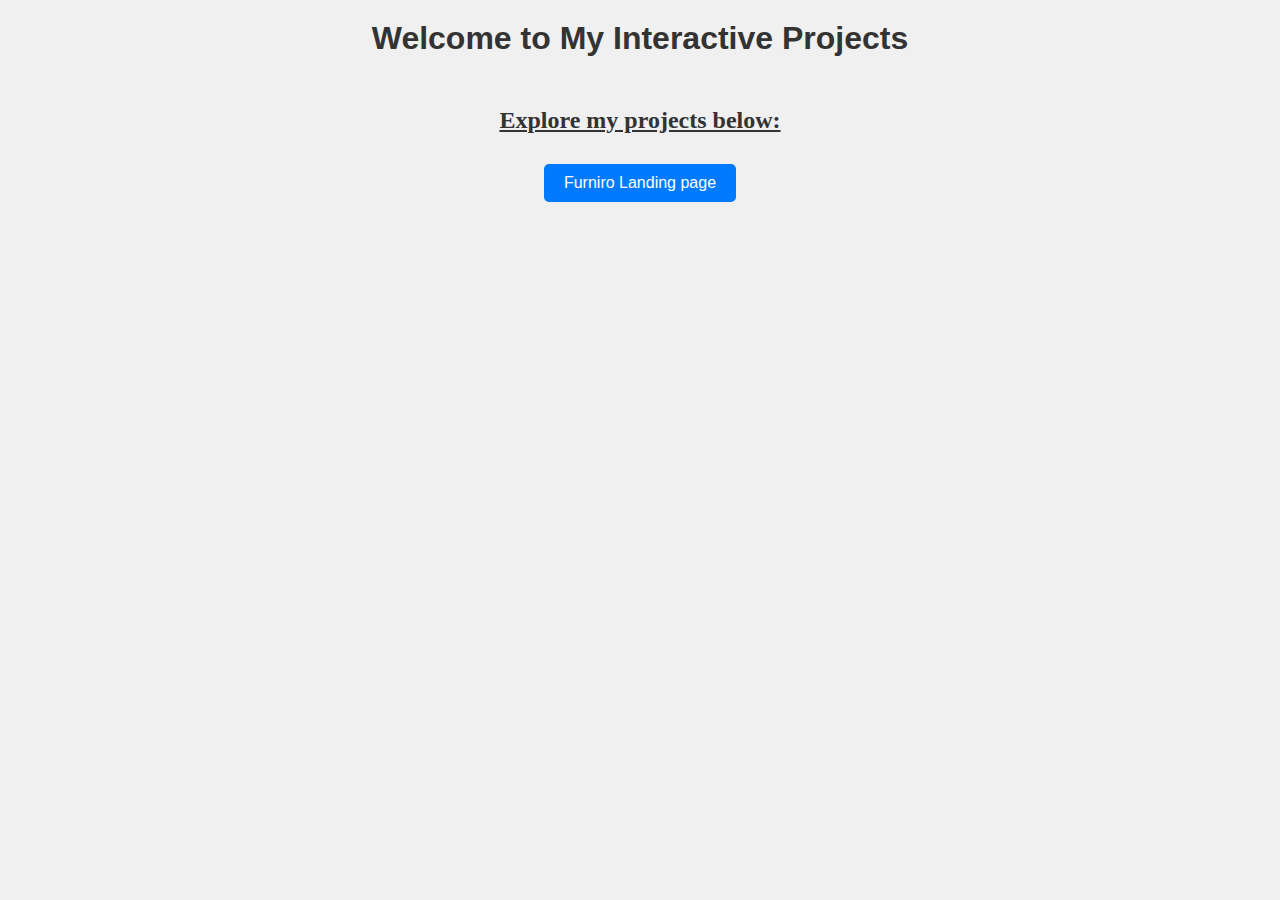
<file: index.html>
<!DOCTYPE html>
<html lang="en">
<head>
    <meta charset="UTF-8">
    <meta name="viewport" content="width=device-width, initial-scale=1.0">
    <title>Interactive Projects</title>
    <link rel="stylesheet" href="style.css">
</head>
<body>
    <h1>Welcome to My Interactive Projects</h1>
    <h2>Explore my projects below:</h2>
    <ul>
        <li><a href="Project1/html/index.html">Furniro Landing page</a></li>
    </ul>
        <!-- <li><a href="project2.html">Project 2: To-Do List</a></li>
        <li><a href="project3.html">Project 3: Weather App</a></li> -->
</body>
</html>
</file>
<file: style.css>
* {
    box-sizing: border-box;
    margin: 0;
    padding: 0;
    list-style: none;
    text-decoration: none;
}
body{
    font-family: 'Poppins', sans-serif;
    background-color: #f0f0f0;
    color: #333;
    padding: 20px;
    text-align: center;
}
h1{
    margin-bottom: 50px;
}
h2 {
    margin-bottom: 20px;
    text-decoration: underline;
    font-family: cursive;
}
ul li a {
    display: inline-block;
    padding: 10px 20px;
    margin: 10px 0;
    background-color: #007BFF;
    color: white;
    border-radius: 5px;
    transition: background-color 0.3s ease;
}
ul li a:hover {
    background-color: #0056b3;
}
</file>
